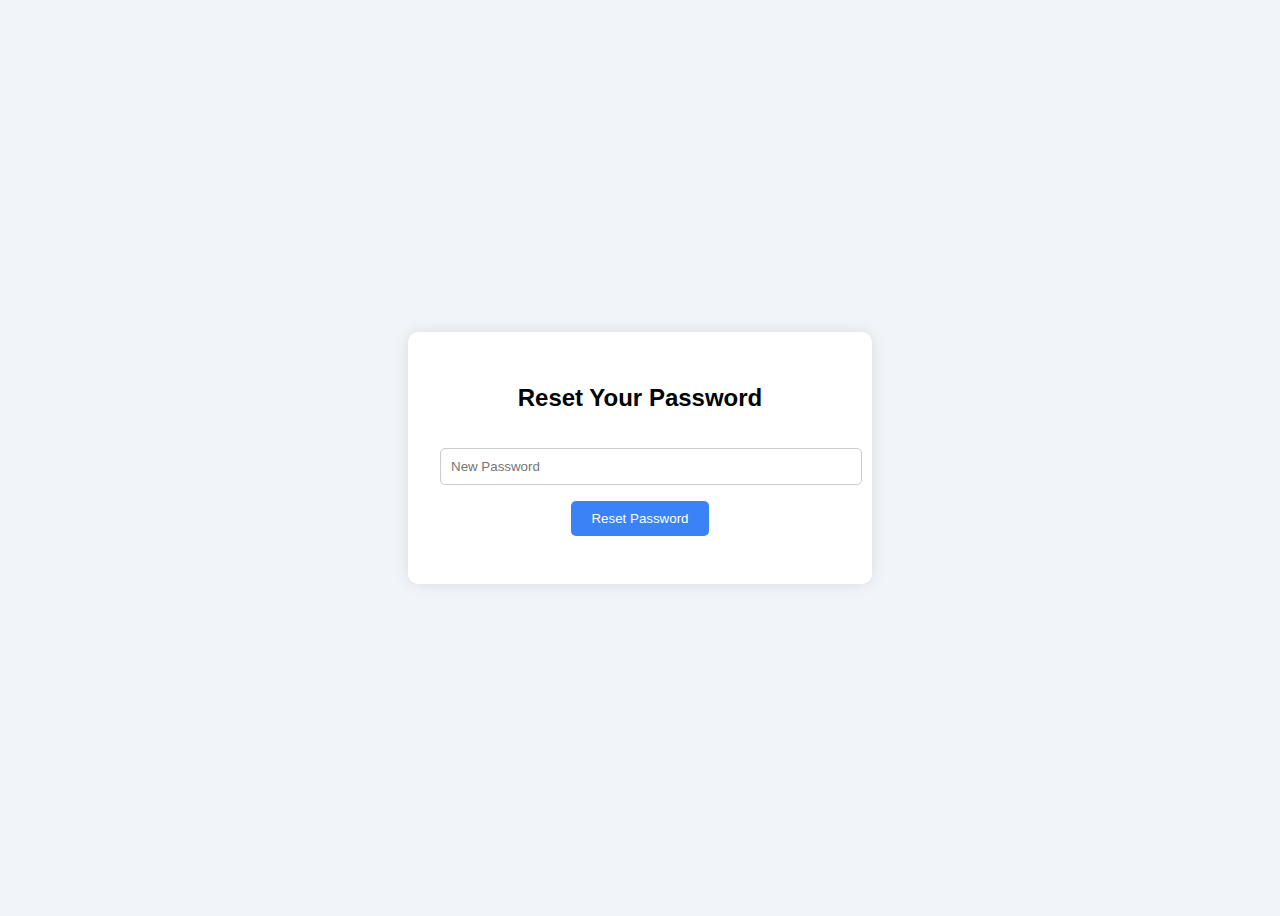
<file: Frontend/landing/reset-password.html>
<!DOCTYPE html>
<html lang="en">
<head>
  <meta charset="UTF-8" />
  <meta name="viewport" content="width=device-width, initial-scale=1.0"/>
  <title>Reset Password - CivicEye</title>
  <!-- <link rel="stylesheet" href="reset-password.css" />
   styl -->
   <style>
    body {
  font-family: Arial, sans-serif;
  background-color: #f1f5f9;
  display: flex;
  justify-content: center;
  align-items: center;
  height: 100vh;
}

.container {
  background-color: white;
  padding: 2rem;
  border-radius: 10px;
  box-shadow: 0 0 15px rgba(0,0,0,0.1);
  width: 100%;
  max-width: 400px;
  text-align: center;
}

input {
  width: 100%;
  padding: 10px;
  margin: 1rem 0;
  border: 1px solid #ccc;
  border-radius: 5px;
}

button {
  background-color: #3b82f6;
  color: white;
  border: none;
  padding: 10px 20px;
  cursor: pointer;
  border-radius: 5px;
}

button:hover {
  background-color: #2563eb;
}

#message {
  margin-top: 1rem;
  font-weight: bold;
}

   </style>
</head>
<body>
  <div class="container">
    <h2>Reset Your Password</h2>
    <form id="resetForm">
      <input type="password" id="password" placeholder="New Password" required />
      <button type="submit">Reset Password</button>
    </form>
    <p id="message"></p>
  </div>
  
  <!-- <script src="reset-password.js"></script> -->
   <script>

document.getElementById('resetForm').addEventListener('submit', async function (e) {
  e.preventDefault();

  const password = document.getElementById('password').value;

  // Extract token from URL
  const token = window.location.pathname.split('/').pop();

  try {
    const response = await fetch(`/api/v1/auth/reset-password/${token}`, {
      method: 'PATCH',
      headers: {
        'Content-Type': 'application/json'
      },
      body: JSON.stringify({ password })
    });

    const result = await response.json();

    if (response.ok) {
      document.getElementById('message').innerText = '✅ Password reset successfully!';
    } else {
      document.getElementById('message').innerText = '❌ ' + result.message;
    }
  } catch (err) {
    document.getElementById('message').innerText = '❌ Something went wrong!';
  }
});


   </script>
</body>
</html>
</file>
